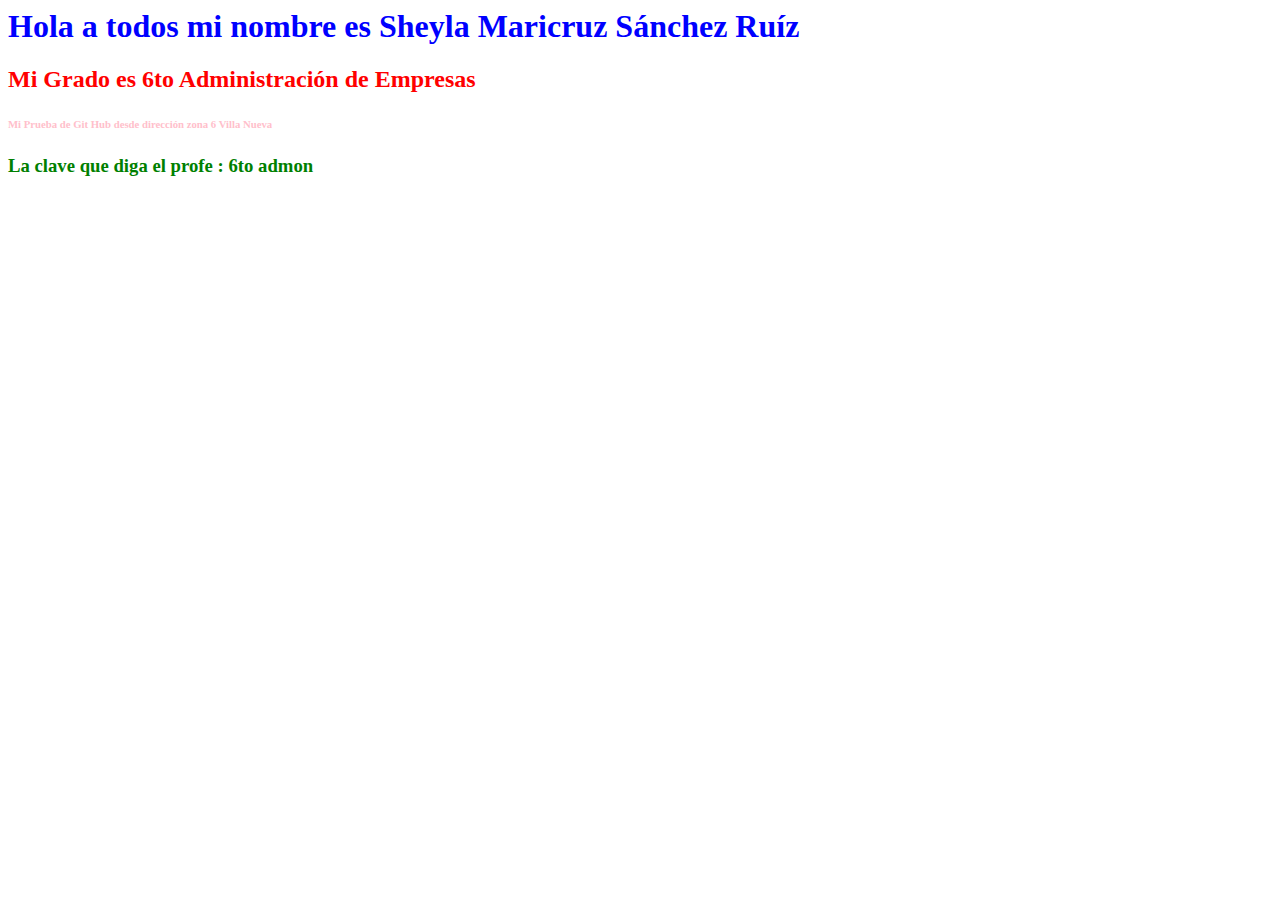
<file: index.html>
<DOCTYPE . Html>
<html>
<head>
<title>Prueba De Proyecto Examen</title>
<link REL=stylesheet  href="proyecto/css/style.css" type="text/css" media=SCREEN>
</head>
<body>
<h1>Hola a todos mi nombre es Sheyla Maricruz Sánchez Ruíz </h1>
<h2>Mi Grado es 6to Administración de Empresas</h2>
<h6>Mi Prueba de Git Hub desde dirección  zona 6 Villa Nueva  </h6>	
<h3>La clave que diga el profe : 6to admon </h3>
</body>
</html>
</file>
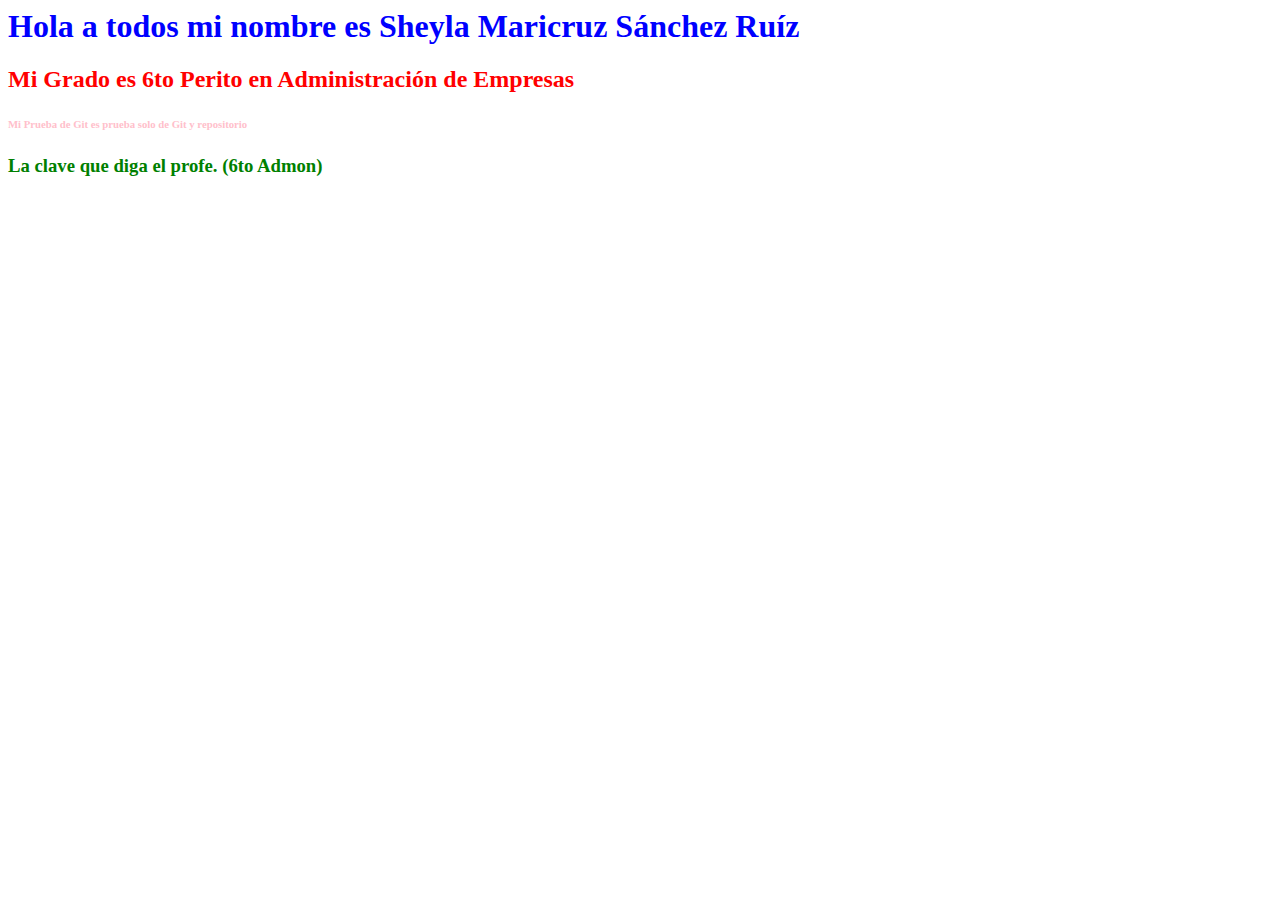
<file: proyecto/index.html>
<html>
<head>
<title>Prueba de Proyecto Examen</title>
<link href ="css/style.css"rel="stylesheet" type="text/css" >
</head>
<body>
<h1>Hola a todos mi nombre es Sheyla Maricruz Sánchez Ruíz </h>
<h2>Mi Grado es 6to Perito en Administración de Empresas</h2>
<h6>Mi Prueba de Git es prueba solo de Git y repositorio </h6>	
<h3> La clave que diga el profe. (6to Admon)</h3>
</body>
</html>
</file>
<file: proyecto/css/style.css>
h1{
	color:  blue;
}
h2{
	color: red;
}
h3{
	color: green;
}
h6{
	color: pink ;
}
</file>
